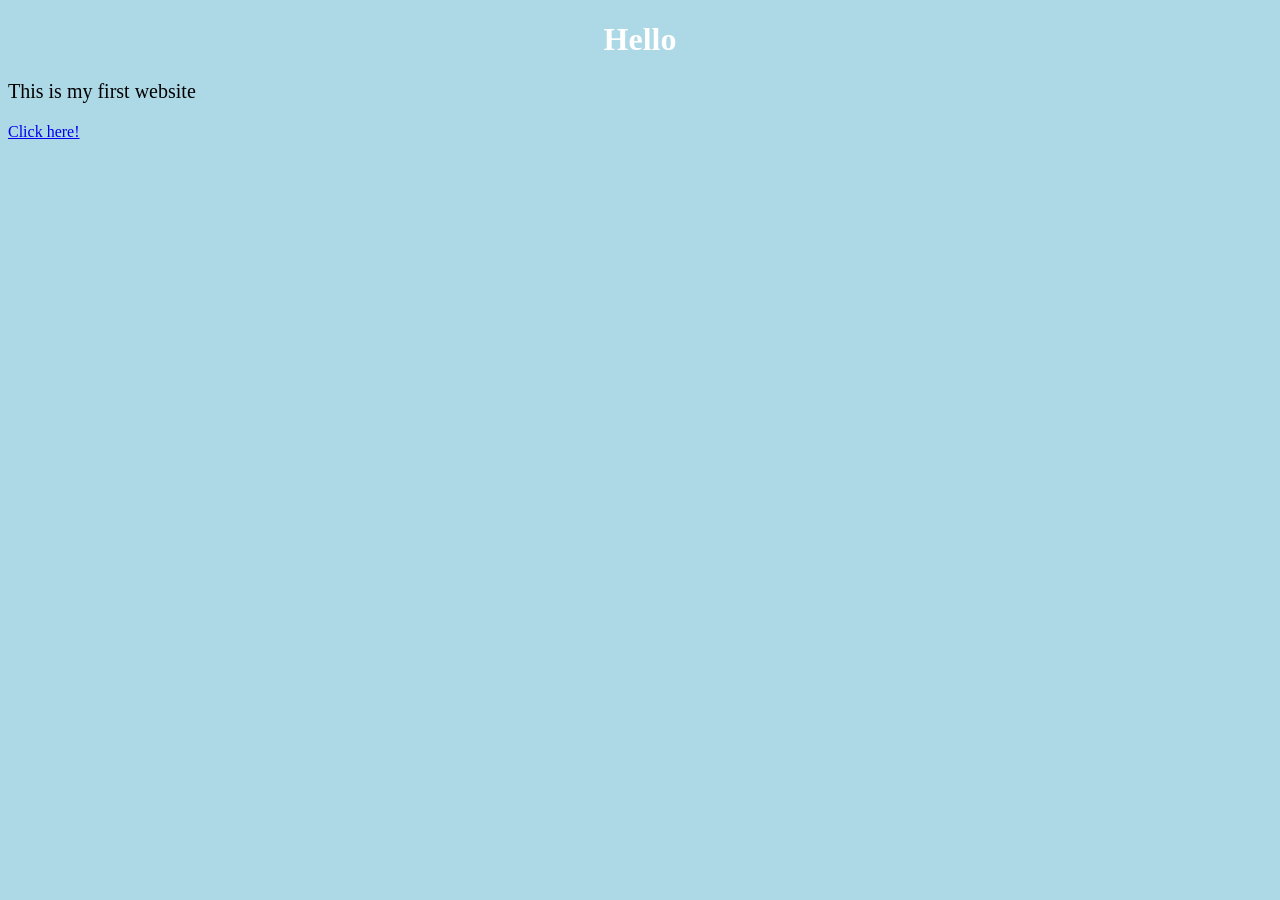
<file: website.html>
<!DOCTYPE html>
<html lang="en">
<head>
    <link rel="stylesheet" href="style.css">
    <meta charset="UTF-8">
    <meta name="viewport" content="width=device-width, initial-scale=1.0">
    <title>My Website</title>
</head>
<body>

<h1>Hello</h1>
<p>This is my first website</p>

<a href="https://en.wikipedia.org/wiki/Tabby_cat">Click here!</a>

</body>
</html>
</file>
<file: style.css>
body {
    background-color: lightblue;
}

h1 {
    color: white;
    text-align: center;
}

p {
    font-family: verdana;
    font-size: 20px;
}
</file>
